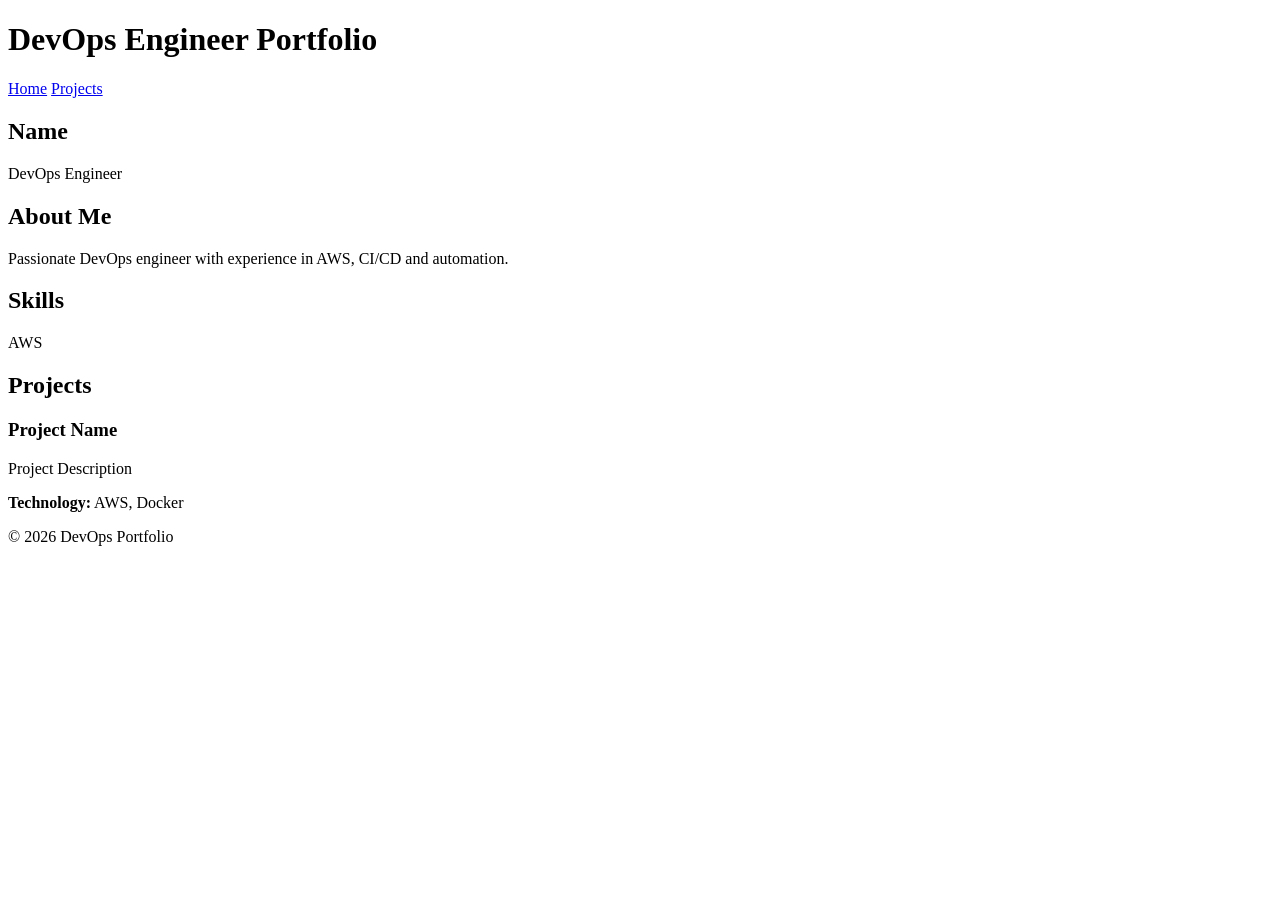
<file: src/main/resources/templates/index.html>
<!DOCTYPE html>
<html xmlns:th="http://www.thymeleaf.org">

<head>

<title>DevOps Portfolio</title>

<link rel="stylesheet" th:href="@{/css/style.css}">

</head>

<body>

<header>

<h1>DevOps Engineer Portfolio</h1>

<nav>
<a href="/">Home</a>
<a href="/projects">Projects</a>
</nav>

</header>


<section class="hero">

<h2 th:text="${profile.name}">Name</h2>

<p th:text="${profile.title}">DevOps Engineer</p>

</section>


<section class="about">

<h2>About Me</h2>

<p th:text="${profile.summary}">
Passionate DevOps engineer with experience in AWS, CI/CD and automation.
</p>

</section>



<section class="skills">

<h2>Skills</h2>

<div class="skill-container">

<div class="skill-card" th:each="skill : ${skills}">
<p th:text="${skill.skillName}">AWS</p>
</div>

</div>

</section>



<section class="projects-preview">

<h2>Projects</h2>

<div class="project-container">

<div class="project-card" th:each="project : ${projects}">

<h3 th:text="${project.name}">Project Name</h3>

<p th:text="${project.description}">
Project Description
</p>

<p>
<b>Technology:</b>
<span th:text="${project.technology}">AWS, Docker</span>
</p>

</div>

</div>

</section>


<footer>

<p>© 2026 DevOps Portfolio</p>

</footer>

</body>
</html>
</file>
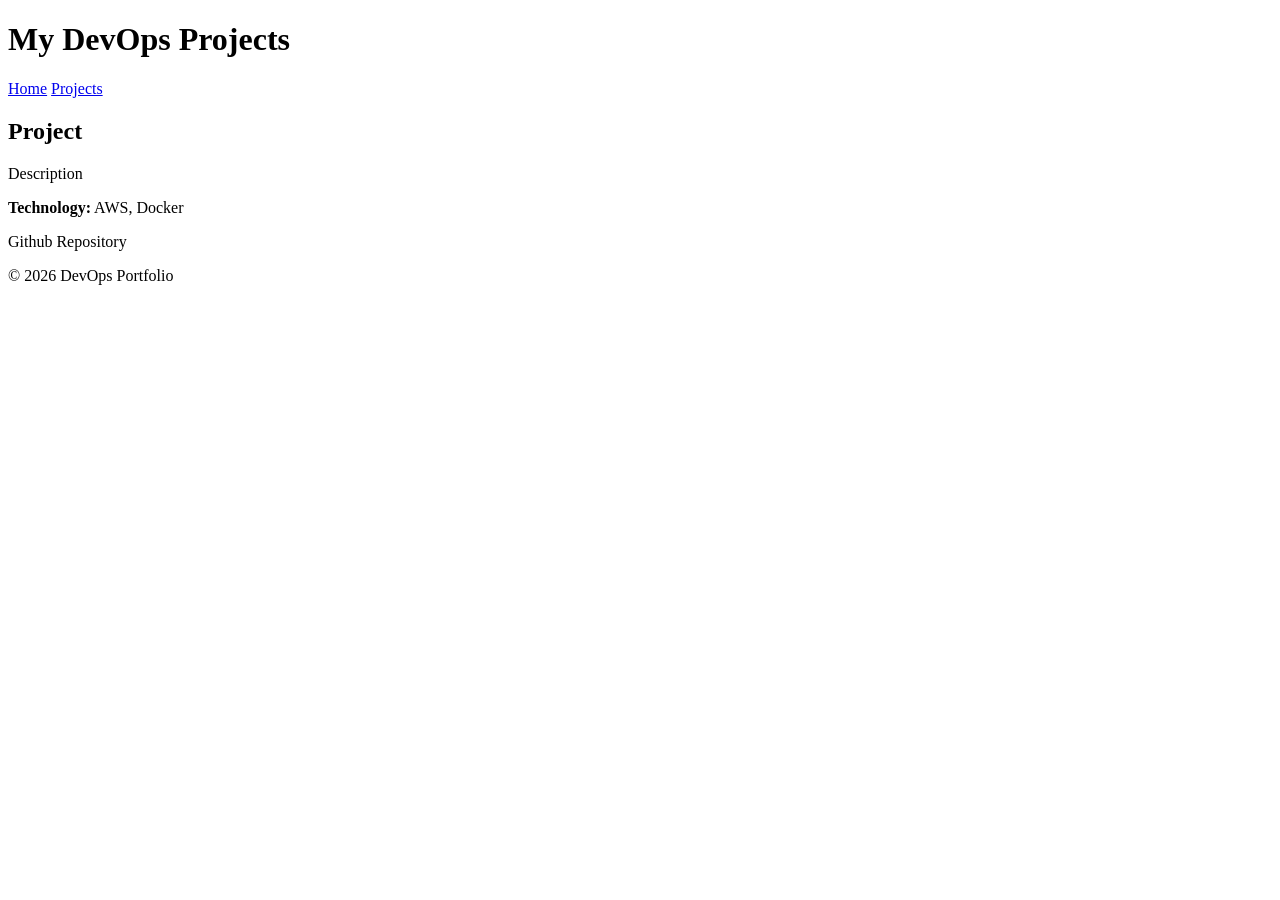
<file: src/main/resources/templates/projects.html>
<!DOCTYPE html>
<html xmlns:th="http://www.thymeleaf.org">

<head>

<title>Projects</title>

<link rel="stylesheet" th:href="@{/css/style.css}">

</head>


<body>


<header>

<h1>My DevOps Projects</h1>

<nav>
<a href="/">Home</a>
<a href="/projects">Projects</a>
</nav>

</header>


<section class="projects-page">

<div class="project-container">

<div class="project-card" th:each="project : ${projects}">

<h2 th:text="${project.name}">Project</h2>

<p th:text="${project.description}">Description</p>

<p>
<b>Technology:</b>
<span th:text="${project.technology}">AWS, Docker</span>
</p>

<a th:href="${project.githubUrl}" target="_blank">Github Repository</a>

</div>

</div>

</section>


<footer>

<p>© 2026 DevOps Portfolio</p>

</footer>


</body>

</html>
</file>
